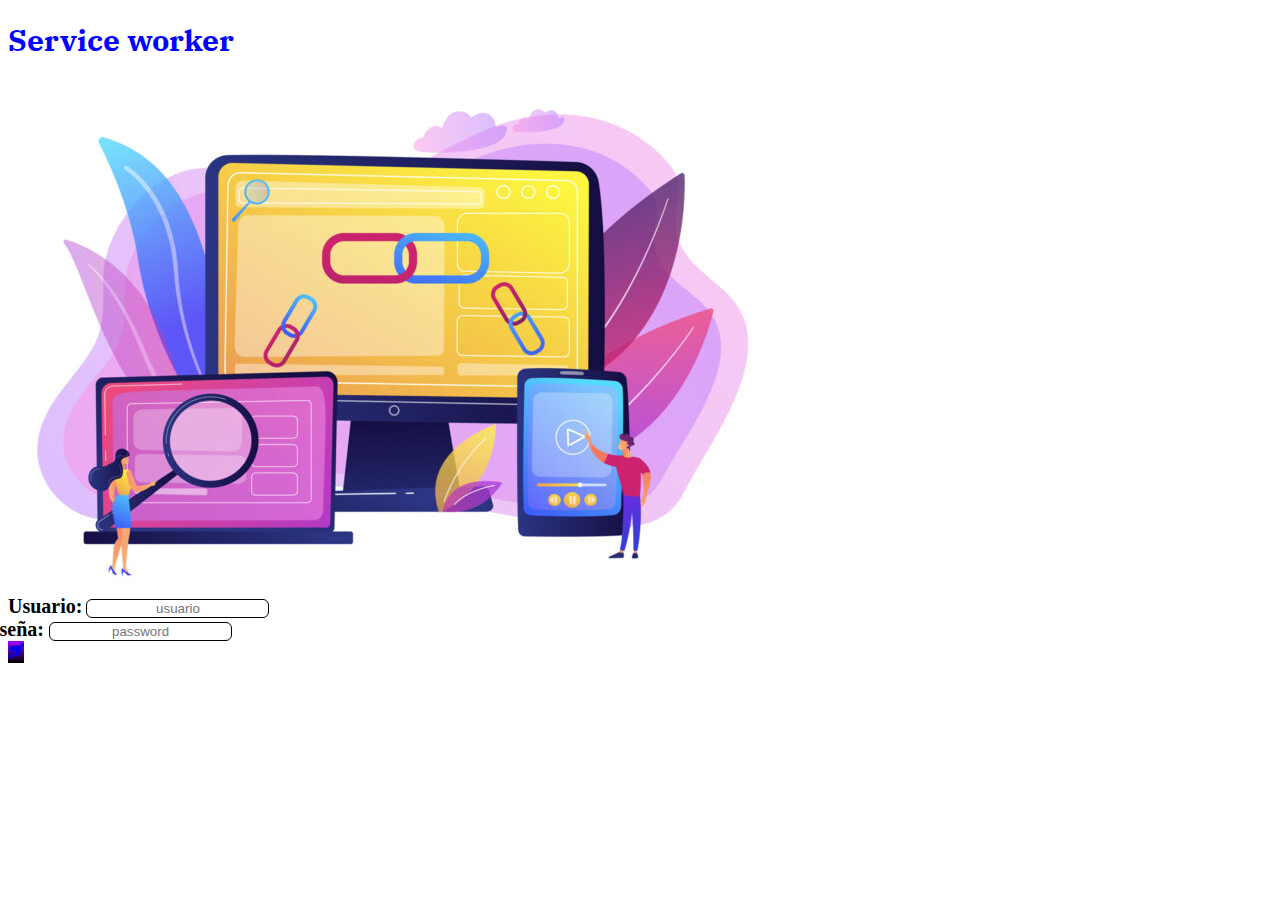
<file: index.html>
<!DOCTYPE html>
<html lang="en">

<head>
    <meta charset="UTF-8">
    <meta name="viewport" content="width=device-width, initial-scale=1.0">
    <link rel="stylesheet" href="css/style.css">
    <link href="https://cdn.jsdelivr.net/npm/bootstrap@5.1.3/dist/css/bootstrap.min.css" rel="stylesheet" integrity="sha384-1BmE4kWBq78iYhFldvKuhfTAU6auU8tT94WrHftjDbrCEXSU1oBoqyl2QvZ6jIW3" crossorigin="anonymous">
    <link rel="shortcut icon" type="image/x-icon" href="favicon.ico">
    <link rel="manifest" href="manifest.json">
    <meta name="theme-color" content="#ededed">
    <meta name="apple-mobile-web-app-capable" content="yes">

    <title>UTT Team Proyect</title>

</head>

<body>

    <div class="container justify-content-center text-center">

        <h1 class="titulo">Service worker</h1>

        <div class="row">
            <div class="col-sm-3"></div>
            <div class="col-sm-6">
                <div class="card">
                    <img src="images/avs/main.jpg" alt="">
                    <div class="card-body">
                        <div>
                            <label>Usuario:</label>
                            <input id="username" type="text" placeholder="usuario">
                        </div>
                        <div class="my-2" style="margin-left: -5.5%;">
                            <label>Contraseña: </label>
                            <input class="but" id="password" type="password" placeholder="password">
                        </div>
                        <a id="loginbtn" type="submit" class="btn" href="pages/home.html">
                            <svg xmlns="http://www.w3.org/2000/svg" width="16" height="16" fill="currentColor" class="bi bi-arrow-through-heart-fill text-white" viewBox="0 0 16 16">
                                <path fill-rule="evenodd" d="M2.854 15.854A.5.5 0 0 1 2 15.5V14H.5a.5.5 0 0 1-.354-.854l1.5-1.5A.5.5 0 0 1 2 11.5h1.793l3.103-3.104a.5.5 0 1 1 .708.708L4.5 12.207V14a.5.5 0 0 1-.146.354l-1.5 1.5ZM16 3.5a.5.5 0 0 1-.854.354L14 2.707l-1.006 1.006c.236.248.44.531.6.845.562 1.096.585 2.517-.213 4.092-.793 1.563-2.395 3.288-5.105 5.08L8 13.912l-.276-.182A23.825 23.825 0 0 1 5.8 12.323L8.31 9.81a1.5 1.5 0 0 0-2.122-2.122L3.657 10.22a8.827 8.827 0 0 1-1.039-1.57c-.798-1.576-.775-2.997-.213-4.093C3.426 2.565 6.18 1.809 8 3.233c1.25-.98 2.944-.928 4.212-.152L13.292 2 12.147.854A.5.5 0 0 1 12.5 0h3a.5.5 0 0 1 .5.5v3Z"/>
                              </svg>
                        </a>
                    </div>
                </div>
            </div>
            <div class="col-sm-3"></div>
        </div>
    </div>

</body>

</html>

<script src="js/app.js"></script>
</file>
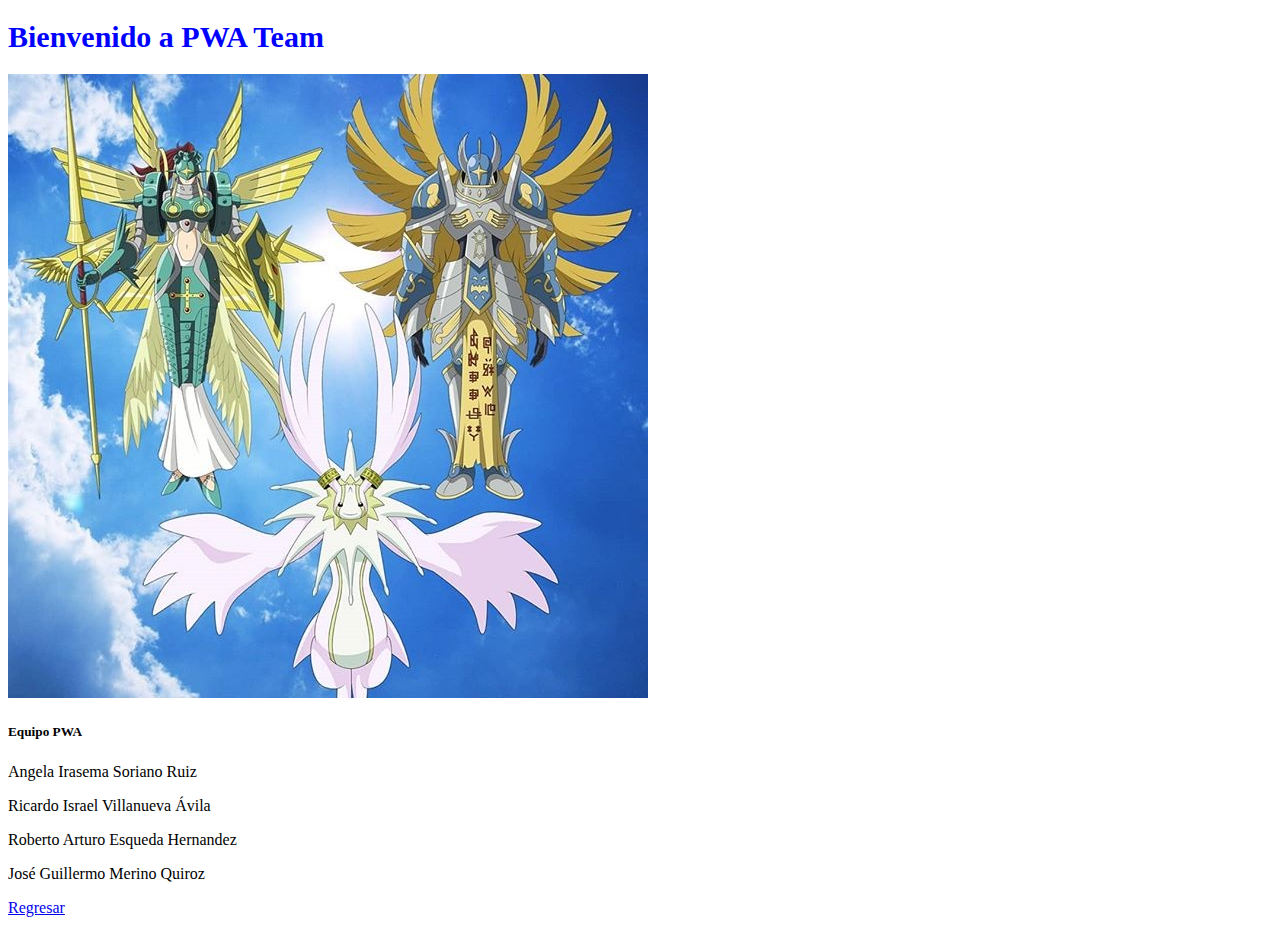
<file: pages/home.html>
<!DOCTYPE html>
<html lang="en">

<head>
    <meta charset="UTF-8">
    <meta http-equiv="X-UA-Compatible" content="IE=edge">
    <meta name="viewport" content="width=device-width, initial-scale=1.0">
    <link rel="stylesheet" href="../css/style.css">
    <link href="https://cdn.jsdelivr.net/npm/bootstrap@5.1.3/dist/css/bootstrap.min.css" rel="stylesheet" integrity="sha384-1BmE4kWBq78iYhFldvKuhfTAU6auU8tT94WrHftjDbrCEXSU1oBoqyl2QvZ6jIW3" crossorigin="anonymous">
    <link rel="shortcut icon" type="image/x-icon" href="../favicon.ico">

    <title>UTT Team Proyect</title>

</head>

<body>

    <div class="container justify-content-center text-center">

        <h1 class="titulo">Bienvenido a PWA Team</h1>

        <div class="row">
            <div class="col-sm-3"></div>
            <div class="col-sm-6">
                <div class="card">
                    <img src="../images/avs/home.jpg">
                    <div class="card-body">
                        <h5 class="card-title">Equipo PWA</h5>
                        <p class="card-text">Angela Irasema Soriano Ruiz</p>
                        <p class="card-text">Ricardo Israel Villanueva Ávila</p>
                        <p class="card-text">Roberto Arturo Esqueda Hernandez</p>
                        <p class="card-text">José Guillermo Merino Quiroz</p>

                        <a href="../index.html" class="btn btn-primary">Regresar</a>
                    </div>
                </div>
            </div>
            <div class="col-sm-3"></div>
        </div>
    </div>

</body>

</html>

<script src="../js/app.js"></script>
</file>
<file: css/style.css>
@import url('https://fonts.googleapis.com/css2?family=IBM+Plex+Serif:ital,wght@1,500&family=Ingrid+Darling&display=swap');
h1 {
    color: blue;
    font-family: 'IBM Plex Serif', serif;
    font-size: 30px;
}

@import url('https://fonts.googleapis.com/css2?family=Fredoka+One&display=swap');
label {
    font-family: 'Fredoka One', cursive;
    font-size: 20px;
    font-weight: bold;
}

input {
    border: 1px solid;
    border-radius: 6px;
    text-align: center;
}

#loginbtn {
    background: linear-gradient(rgb(162, 0, 255), black);
    width: 15%;
    font-size: 20px;
    cursor: pointer;
    border-radius: 3px solid;
}
</file>
